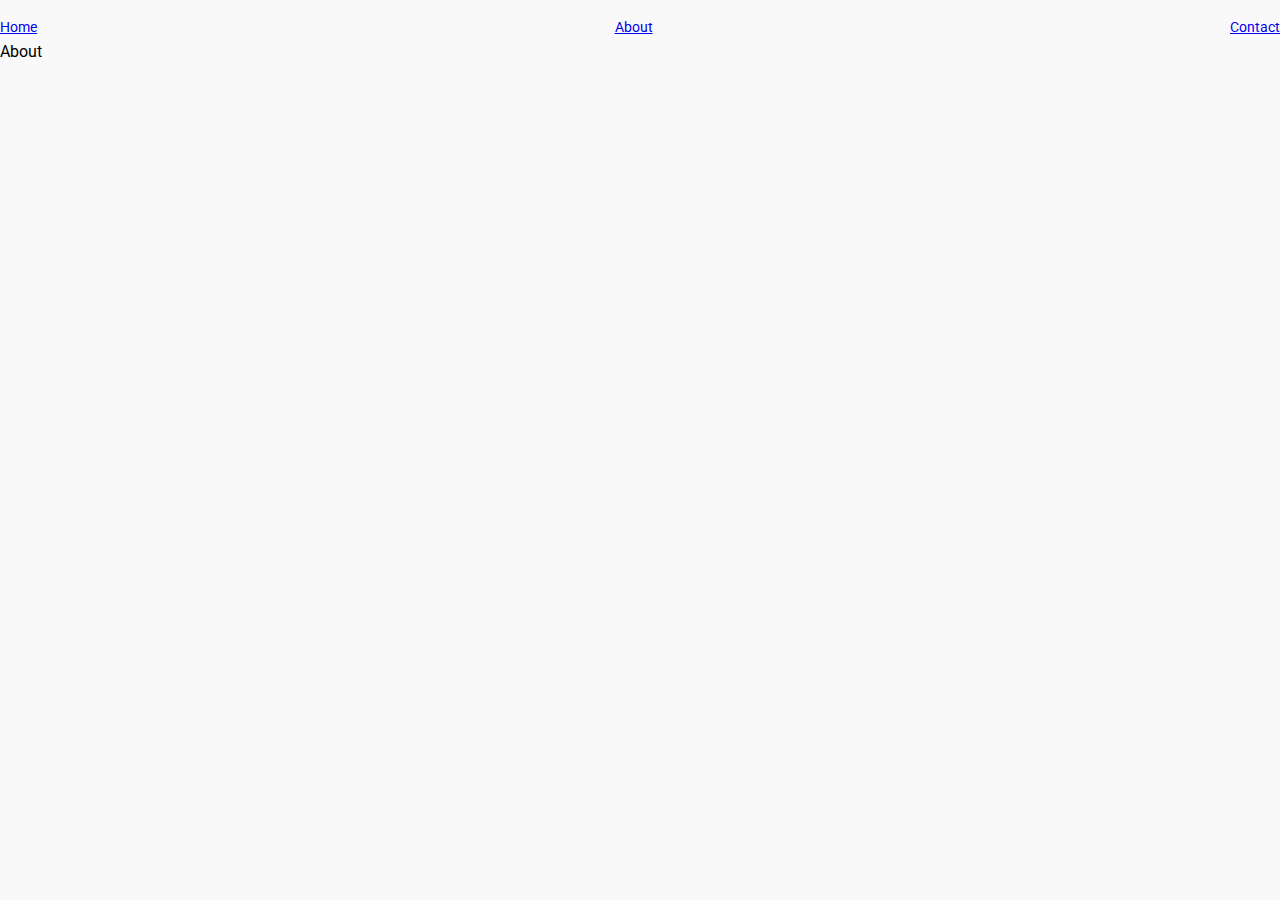
<file: about.html>
<!DOCTYPE html>
<html lang="en">
<head>
    <meta charset="UTF-8">
    <meta name="viewport" content="width=device-width, initial-scale=1.0">
    <meta http-equiv="X-UA-Compatible" content="ie=edge">
    <title>About - Treino-02-Ecommerce</title>

    <link href="https://fonts.googleapis.com/css?family=Roboto:400,700" rel="stylesheet"> 

    <link rel="stylesheet" href="css/settings/colors.css">
    <link rel="stylesheet" href="css/generic/reset.css">
    <link rel="stylesheet" href="css/base/styles.css">
    <link rel="stylesheet" href="css/components/nav-zerfilos.css">
</head>
<body>
    <nav class="nav-zerfilos">
        <a class="action -active" href="index.html">Home</a>
        <a class="action" href="about.html">About</a>
        <a class="action" href="contact.html">Contact</a>
    </nav>
    <h1>About</h1>    
</body>
</html>
</file>
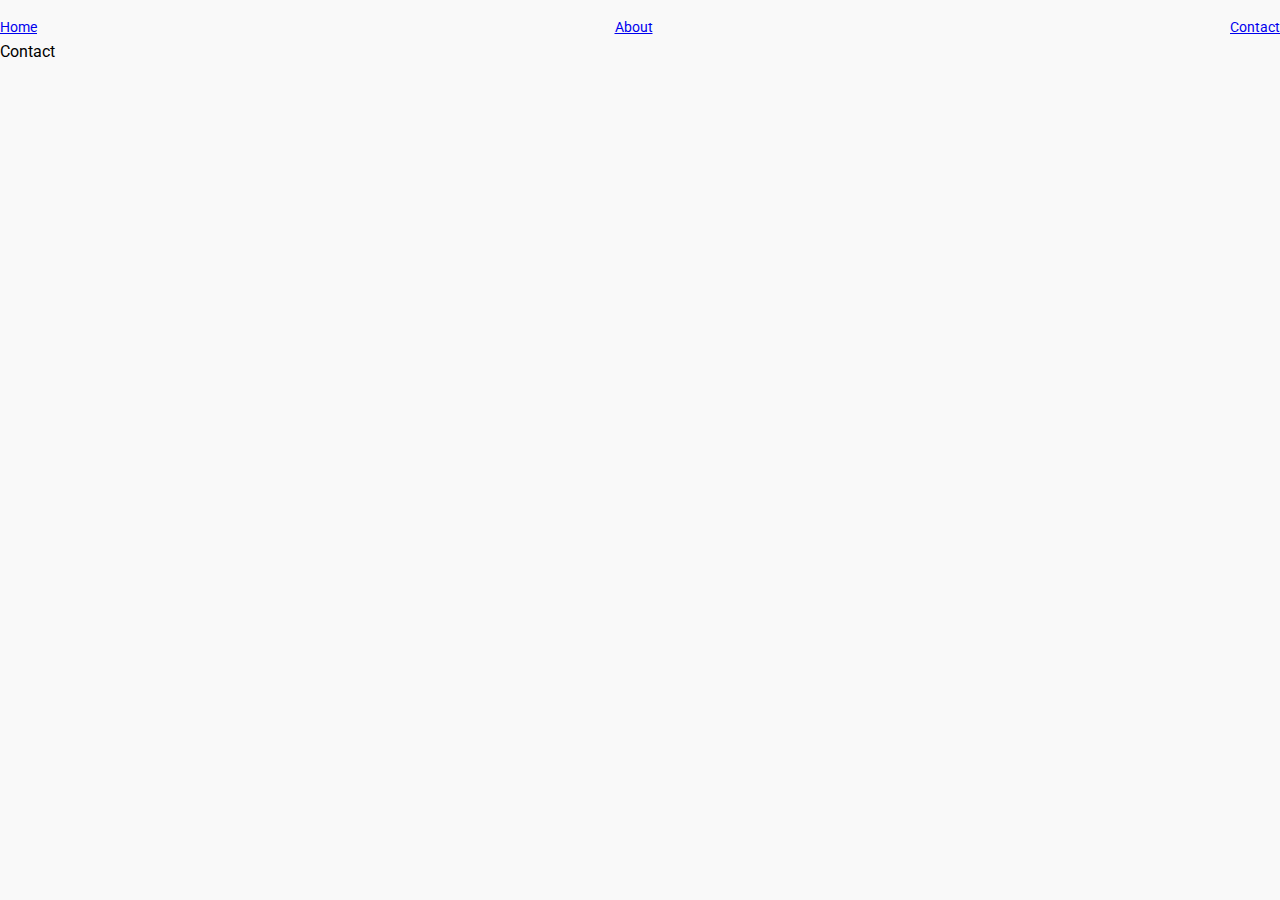
<file: contact.html>
<!DOCTYPE html>
<html lang="en">
<head>
    <meta charset="UTF-8">
    <meta name="viewport" content="width=device-width, initial-scale=1.0">
    <meta http-equiv="X-UA-Compatible" content="ie=edge">
    <title>Contact - Treino-02-Ecommerce</title>

    <link href="https://fonts.googleapis.com/css?family=Roboto:400,700" rel="stylesheet"> 

    <link rel="stylesheet" href="css/settings/colors.css">
    <link rel="stylesheet" href="css/generic/reset.css">
    <link rel="stylesheet" href="css/base/styles.css">
    <link rel="stylesheet" href="css/components/nav-zerfilos.css">
</head>
<body>
    <nav class="nav-zerfilos">
        <a class="action -active" href="index.html">Home</a>
        <a class="action" href="about.html">About</a>
        <a class="action" href="contact.html">Contact</a>
    </nav>
    <h1>Contact</h1>    
</body>
</html>
</file>
<file: css/settings/colors.css>
:root {
    --color-bgc: #f9f9f9;
    --color-first: #333333;
}
</file>
<file: css/base/styles.css>
body {
    background-color: var(--color-bgc);
    font-family: 'Roboto', sans-serif;
}
</file>
<file: css/components/nav-zerfilos.css>
.nav-zerfilos {
    display: flex;
    font-size: 14px;
    width: 100%;
    margin-top: 20px;
    margin-bottom: 10px;
    justify-content: space-between;
}

.nav-zerfilos > .alinks > .action {
    display: inline-block;
    position: relative;
    color: var(--color-first);
    font-weight: 400; 
    text-decoration: none;
    text-transform: uppercase;
}
.nav-zerfilos > .alinks > .action::after{
    content: "";
    display: inline-block;
    position: absolute;
    width: 100%;
    height: 1px;
    background-color: #2d9cdb;
    bottom: -5px;
    left: 0;
    transform-origin: left center;
    transform: scaleX(0);

    transition: transform 200ms linear;
}
.nav-zerfilos > .alinks > .action.-active::after {  
    transform: scaleX(0.45);
    transition-duration: 150ms;
}
.nav-zerfilos > .alinks > .action:hover::after {
    transform: scaleX(1);
}

.rsociais {
    margin-right: 35%;
}

h1 {
    display: block;
}
</file>
